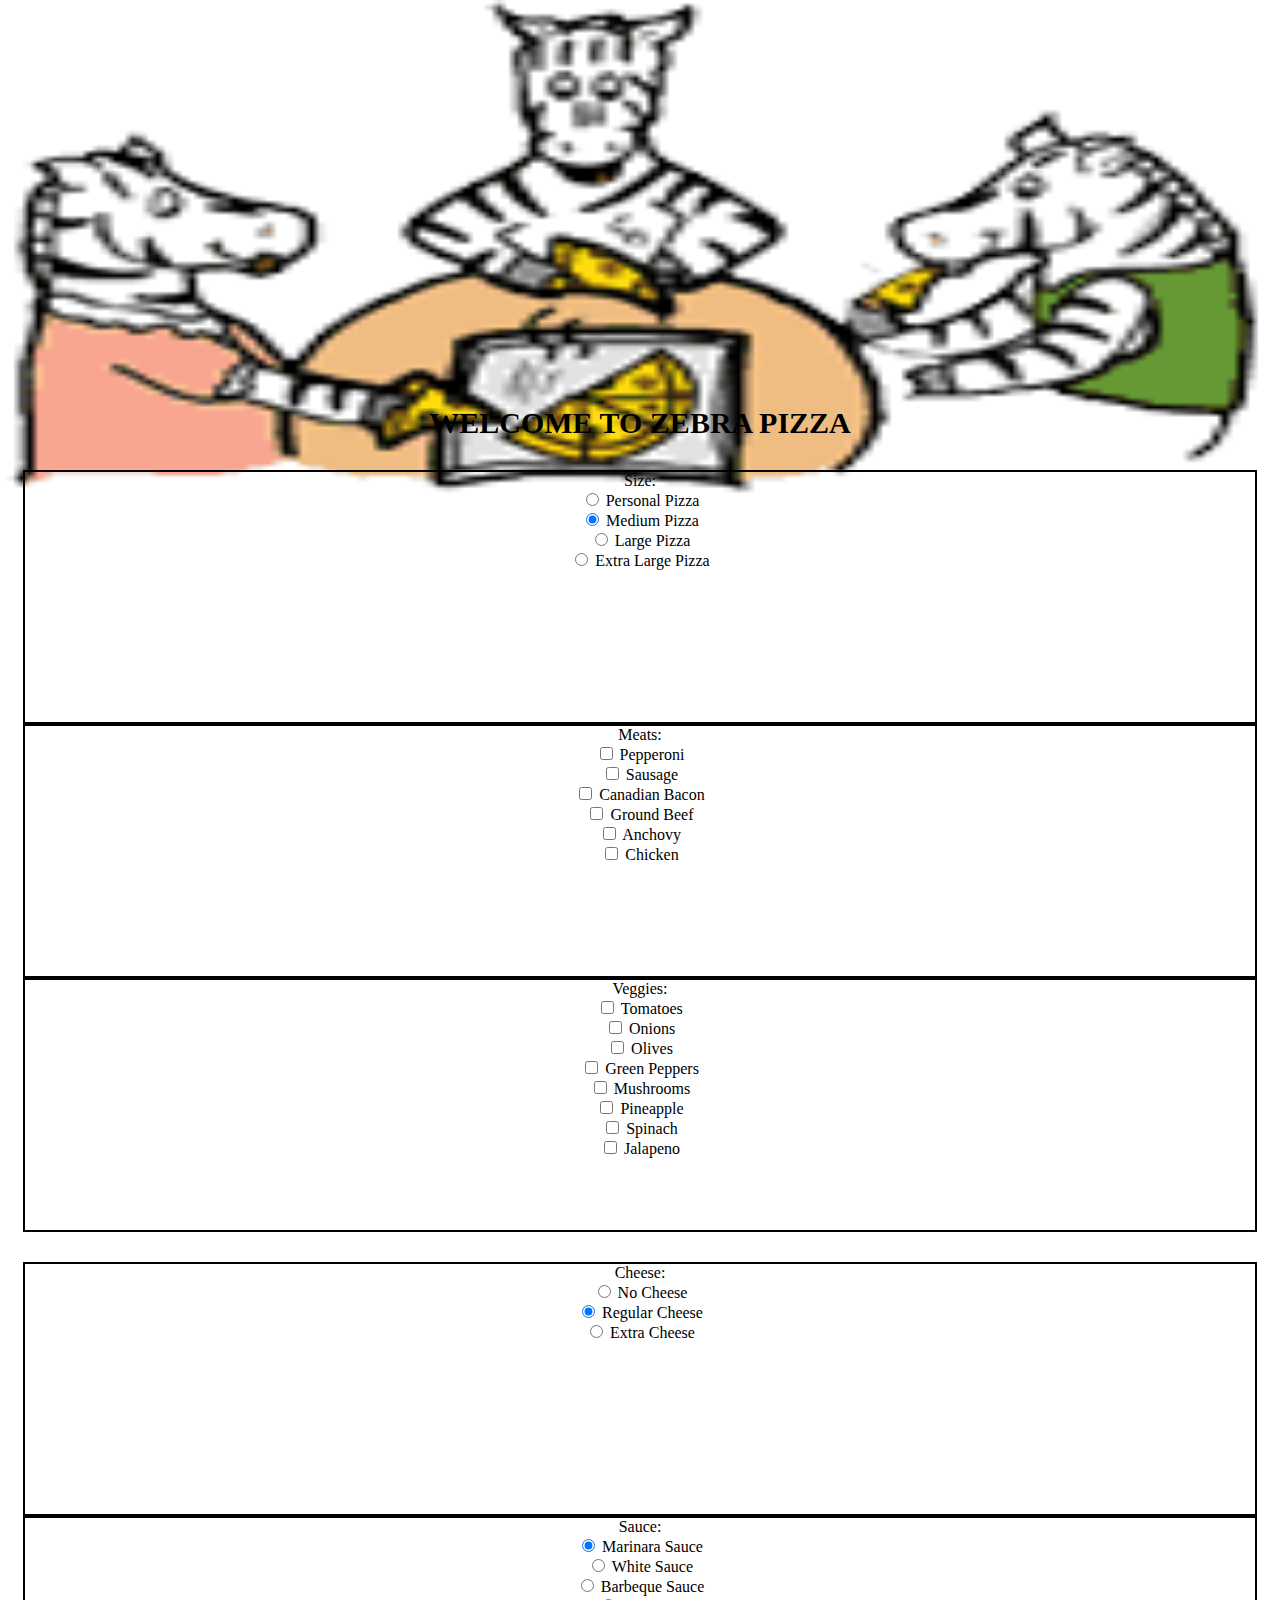
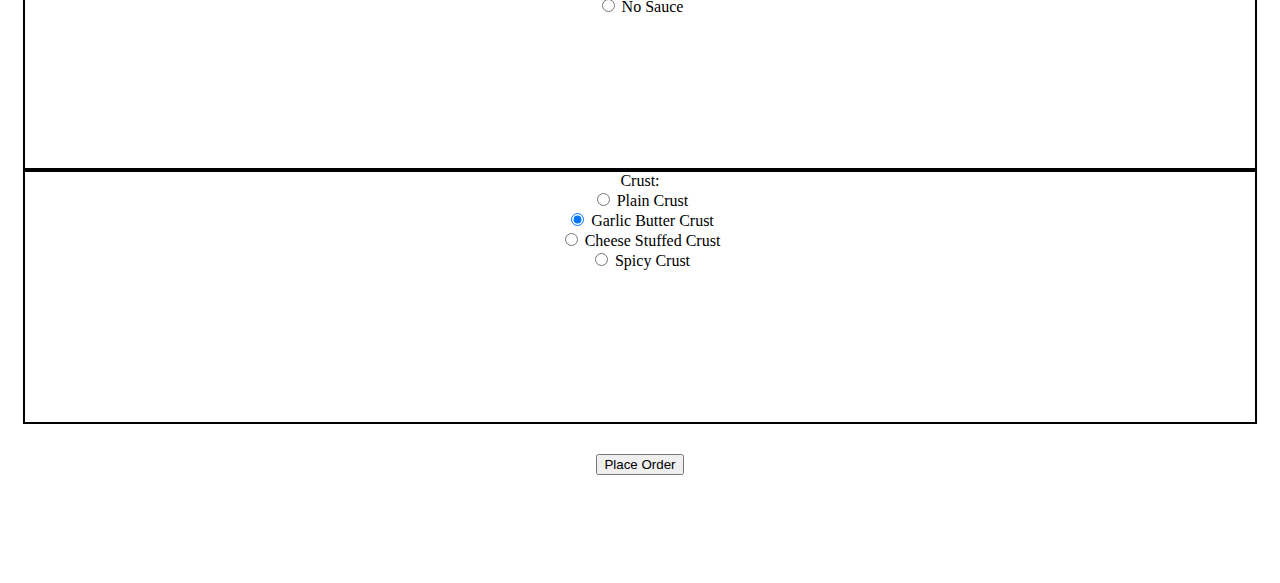
<file: JavaScript/index.html>
﻿<!doctype html>
<html lang="en">
  <head>
    <!-- Required meta tags -->
    <meta charset="utf-8">
    <meta name="viewport" content="width=device-width, initial-scale=1, shrink-to-fit=no">

    <!-- Bootstrap CSS -->
    <link rel="stylesheet" href="https://stackpath.bootstrapcdn.com/bootstrap/4.1.3/css/bootstrap.min.css" integrity="sha384-MCw98/SFnGE8fJT3GXwEOngsV7Zt27NXFoaoApmYm81iuXoPkFOJwJ8ERdknLPMO" crossorigin="anonymous">

    <!--Custom CSS-->
    <link rel="stylesheet" href="./css/pizza_styles.css">

    <title>Zebra's Za</title>
    <style>
        body {
        background-size: 100% 100%;
        background-image: url("./img/zebra.jpg");
        background-repeat: no-repeat;
        background-position: center;
        height: 500px;

        }</style>
  </head>
  <body>
      
    <br><br><br><br><br><br><br><br><br><br><br><br><br>
    <br><br><br><br><br><br><br><br>
    <h1 class="heading">WELCOME TO ZEBRA PIZZA</h1>

    <div class="container">
        </div>
        <div class="row">
          <div class="col">
              <form>
                    <legend>Size:</legend>
                    <input class = "size" type="radio" name="size" value="Personal Pizza"> Personal Pizza<br>
                    <input class = "size" type="radio" name="size" value="Medium Pizza" checked> Medium Pizza<br>
                    <input class = "size" type="radio" name="size" value="Large Pizza"> Large Pizza<br>
                    <input class = "size" type="radio" name="size" value="Extra Large Pizza"> Extra Large Pizza
                </form>
          </div>
          <div class="col">
              <form>
                  <legend>Meats:</legend>
                  <input class = "meats" type="checkbox" name="meat" value="Pepperoni"> Pepperoni<br>
                  <input class = "meats" type="checkbox" name="meat" value="Sausage"> Sausage<br>
                  <input class = "meats" type="checkbox" name="meat" value="Canadian Bacon"> Canadian Bacon<br>
                  <input class = "meats" type="checkbox" name="meat" value="Ground Beef"> Ground Beef<br>
                  <input class = "meats" type="checkbox" name="meat" value="Anchovy"> Anchovy<br>
                  <input class = "meats" type="checkbox" name="meat" value="Chicken"> Chicken
              </form>
          </div>
          <div class="col">
              <form>
                  <legend>Veggies:</legend>
                  <input class = "veggies" type="checkbox" name="veggies" value="Tomato"> Tomatoes<br>
                  <input class = "veggies" type="checkbox" name="veggies" value="Onion"> Onions<br>
                  <input class = "veggies" type="checkbox" name="veggies" value="Olive"> Olives<br>
                  <input class = "veggies" type="checkbox" name="veggies" value="Green Pepper"> Green Peppers<br>
                  <input class = "veggies" type="checkbox" name="veggies" value="Mushroom"> Mushrooms<br>
                  <input class = "veggies" type="checkbox" name="veggies" value="Pineapple"> Pineapple<br>
                  <input class = "veggies" type="checkbox" name="veggies" value="Spinach"> Spinach<br>
                  <input class = "veggies" type="checkbox" name="veggies" value="Jalapeno"> Jalapeno<br>
              </form>
          </div>
        </div>
      </div>
      
      <div class="container">
        </div>
        <div class="row">
          <div class="col">
              <form>
                    <legend>Cheese:</legend>
                    <input class = "cheese" type="radio" name="cheese" value="No Cheese"> No Cheese<br>
                    <input class = "cheese" type="radio" name="cheese" value="Regular Cheese" checked> Regular Cheese<br>
                    <input class = "cheese" type="radio" name="cheese" value="Extra Cheese"> Extra Cheese<br>
                </form>
          </div>
          <div class="col">
              <form>
                  <legend>Sauce:</legend>
                    <input class = "sauce" type="radio" name="sauce" value="Marinara Sauce" checked> Marinara Sauce<br>
                    <input class = "sauce" type="radio" name="sauce" value="White Sauce"> White Sauce<br>
                    <input class = "sauce" type="radio" name="sauce" value="Barbeque Sauce"> Barbeque Sauce<br>
                    <input class = "sauce" type="radio" name="sauce" value="No Sauce"> No Sauce
              </form>
          </div>
          <div class="col">
              <form>
                  <legend>Crust:</legend>
                    <input class = "crust" type="radio" name="crust" value="Plain"> Plain Crust<br>
                    <input class = "crust" type="radio" name="crust" value="Garlic Butter Crust" checked> Garlic Butter Crust<br>
                    <input class = "crust" type="radio" name="crust" value="Cheese Stuffed Crust"> Cheese Stuffed Crust<br>
                    <input class = "crust" type="radio" name="crust" value="Spicy Crust"> Spicy Crust
              </form>
          </div>
        </div>
      </div>

      <div id="cart">
          <input id="btnOrder" type="button" onclick="getReceipt()" 
          value="Place Order">
        <div id="showText"></div>
        <div id="totalPrice"></div>
      </div>
      
      <script src="./js/pizza_script.js"></script>

      <br><br><br><br><br><br>

    <!-- Optional JavaScript -->
    <!-- jQuery first, then Popper.js, then Bootstrap JS -->
    <script src="https://code.jquery.com/jquery-3.3.1.slim.min.js" integrity="sha384-q8i/X+965DzO0rT7abK41JStQIAqVgRVzpbzo5smXKp4YfRvH+8abtTE1Pi6jizo" crossorigin="anonymous"></script>
    <script src="https://cdnjs.cloudflare.com/ajax/libs/popper.js/1.14.3/umd/popper.min.js" integrity="sha384-ZMP7rVo3mIykV+2+9J3UJ46jBk0WLaUAdn689aCwoqbBJiSnjAK/l8WvCWPIPm49" crossorigin="anonymous"></script>
    <script src="https://stackpath.bootstrapcdn.com/bootstrap/4.1.3/js/bootstrap.min.js" integrity="sha384-ChfqqxuZUCnJSK3+MXmPNIyE6ZbWh2IMqE241rYiqJxyMiZ6OW/JmZQ5stwEULTy" crossorigin="anonymous"></script>
  </body>
</html>

<!--https://media.giphy.com/media/HTWcR3SmWZhEk/giphy.gif-->
</file>
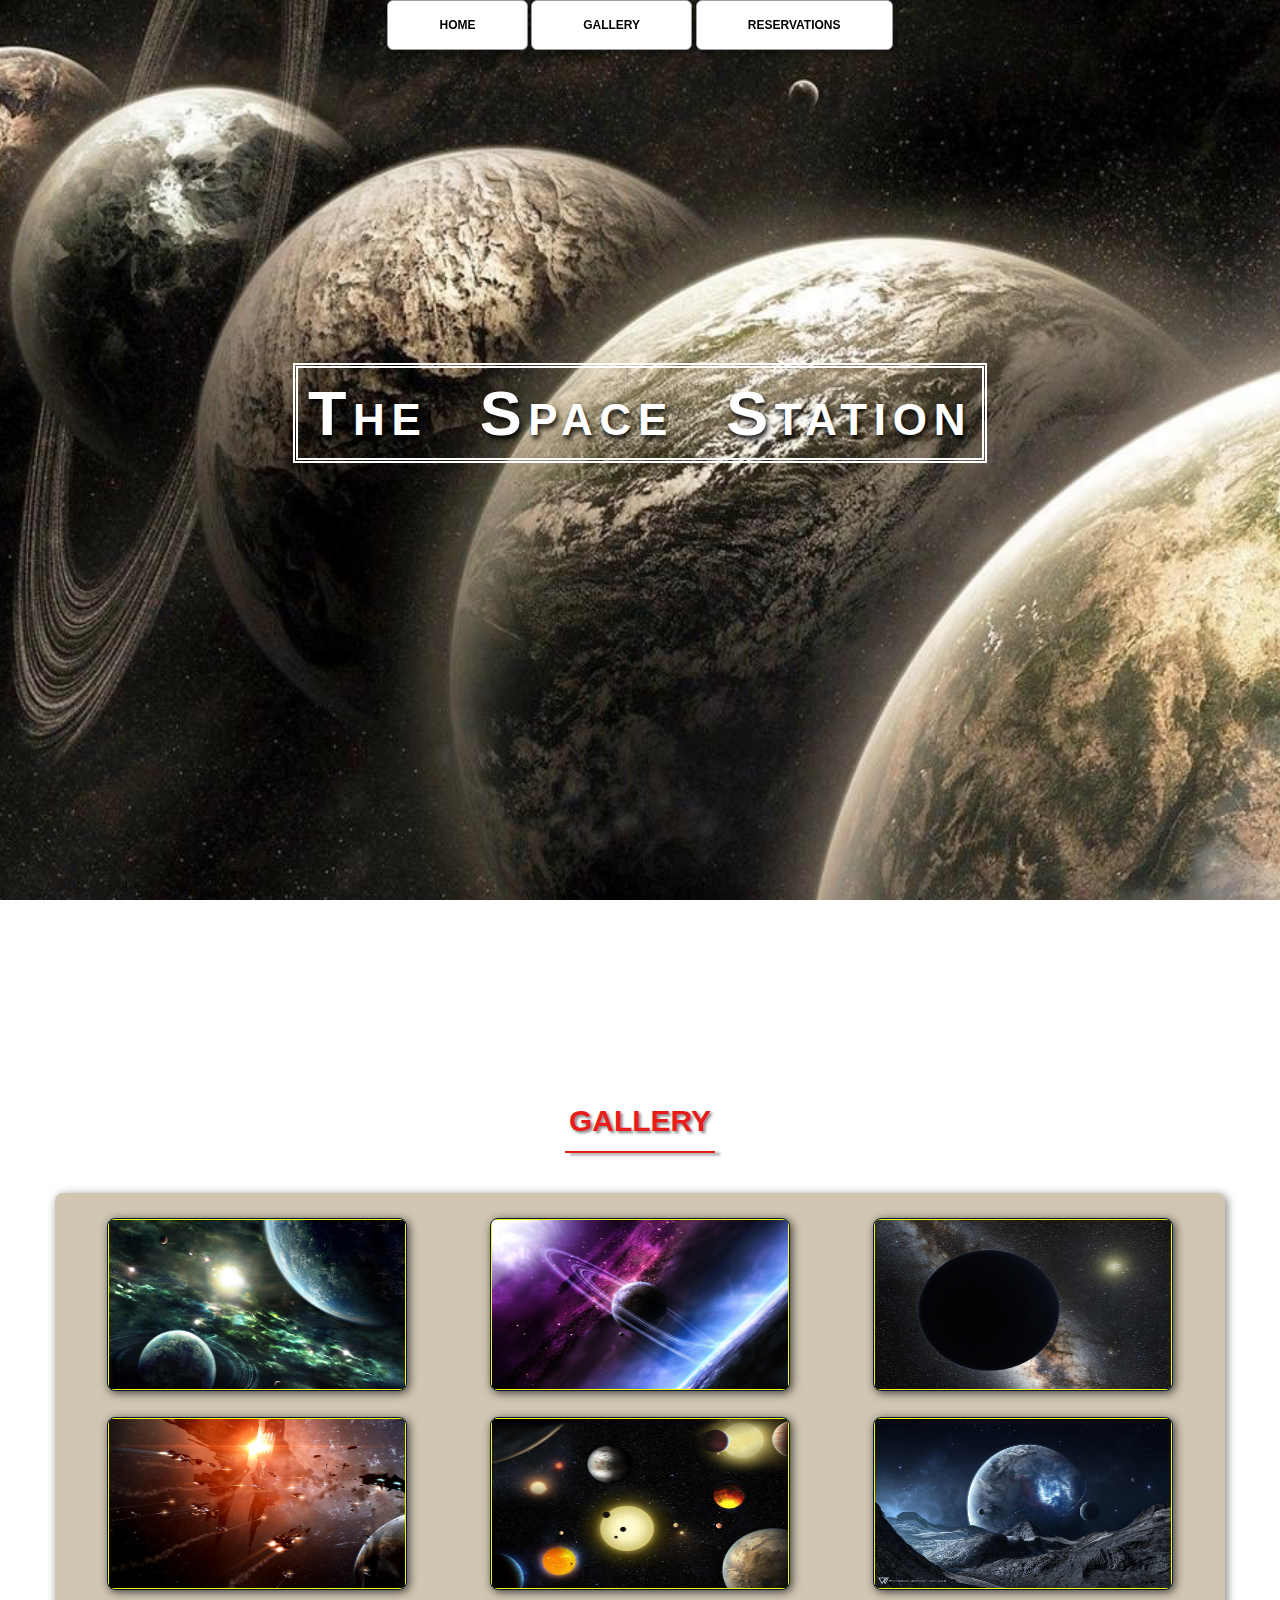
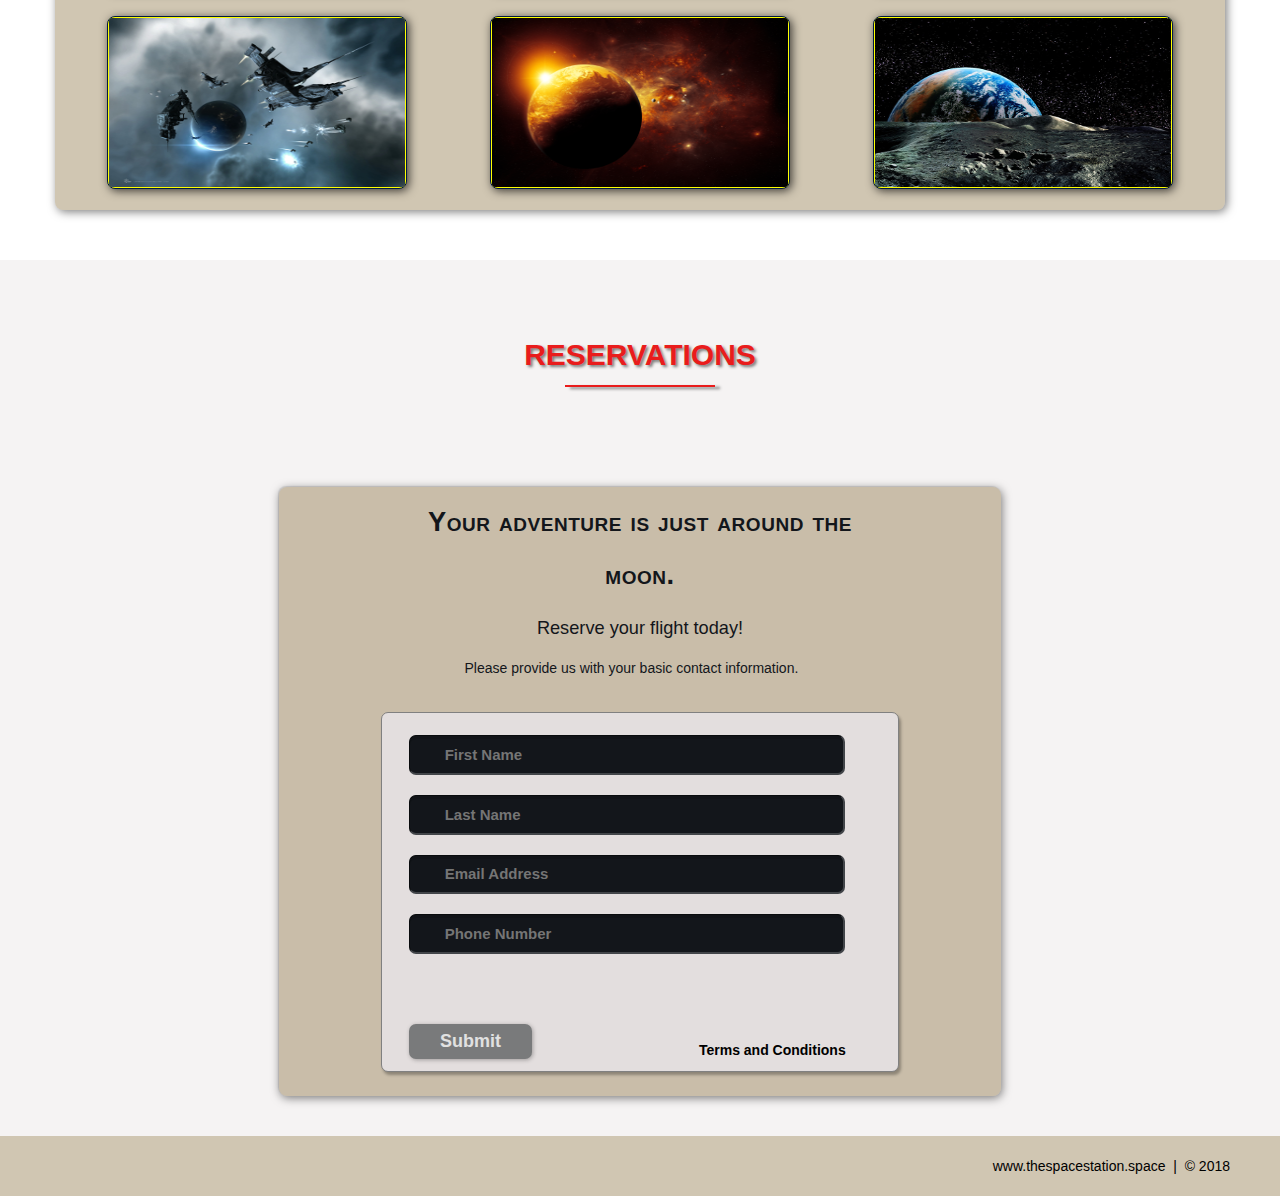
<file: HTML&CSS/SpaceStation/index.html>
<!DOCTYPE html>
<html lang="en">
    <head>
        <meta charset="utf-8">
        <title>The Space Station | Resort</title>
        <link rel="stylesheet" href="./css/shared.css">
        <link rel="stylesheet" href="./css/animations.css">
    </head>
    <body>

        <!--NAV-->
        <div class="wrap">
            <div class="menu-container">
                <ul class="menu">
                    <a href="#home"><li>HOME</li></a>
                    <a href="#gallery"><li>GALLERY</li></a>
                    <a href="#contact"><li>RESERVATIONS</li></a>
                </ul>
            </div>
        </div>
        <!--END NAV-->

        <!--HOME-->
        <div id="home">
            <div class="container">
                <div class="text-center">
                    <span class="head-main">The Space Station</span>
                </div>
            </div>
        </div>
        <!--END HOME-->

        <!--GALLERY-->
        <section id="gallery">
            <div class="container">
                <h1>Gallery</h1>
                <div class="flex-container">

                    <!--PHOTO-CONTAINER 1-->
                    <div class="photo-container">
                        <div class="photo">
                            <img src="./images/thumb/thumbnail_1.png" alt="">
                            <div class="photo-overlay">
                                <h3 class="white-head">Click to Enlarge</h3>
                                <p>We have several space launches departing daily, book your flight today!</p>
                            </div>
                        </div>
                    </div>
                    <!--END PHOTO CONTAINER 1-->
                    
                    <!--PHOTO-CONTAINER 2-->
                    <div class="photo-container">
                        <div class="photo">
                            <img src="./images/thumb/thumbnail_2.png" alt="">
                            <div class="photo-overlay">
                                <h3 class="white-head">Click to Enlarge</h3>
                                <p>We have several space launches departing daily, book your flight today!</p>
                            </div>
                        </div>
                    </div>
                    <!--END PHOTO CONTAINER 2-->

                    <!--PHOTO-CONTAINER 3-->
                    <div class="photo-container">
                            <div class="photo">
                                <img src="./images/thumb/thumbnail_3.png" alt="">
                                <div class="photo-overlay">
                                    <h3 class="white-head">Click to Enlarge</h3>
                                    <p>We have several space launches departing daily, book your flight today!</p>
                                </div>
                            </div>
                        </div>
                        <!--END PHOTO CONTAINER 3-->

                    <!--PHOTO-CONTAINER 4-->
                    <div class="photo-container">
                            <div class="photo">
                                <img src="./images/thumb/thumbnail_4.png" alt="">
                                <div class="photo-overlay">
                                    <h3 class="white-head">Click to Enlarge</h3>
                                    <p>We have several space launches departing daily, book your flight today!</p>
                                </div>
                            </div>
                        </div>
                        <!--END PHOTO CONTAINER 4-->

                    <!--PHOTO-CONTAINER 5-->
                    <div class="photo-container">
                            <div class="photo">
                                <img src="./images/thumb/thumbnail_5.png" alt="">
                                <div class="photo-overlay">
                                    <h3 class="white-head">Click to Enlarge</h3>
                                    <p>We have several space launches departing daily, book your flight today!</p>
                                </div>
                            </div>
                        </div>
                        <!--END PHOTO CONTAINER 5-->

                    <!--PHOTO-CONTAINER 6-->
                    <div class="photo-container">
                            <div class="photo">
                                <img src="./images/thumb/thumbnail_6.png" alt="">
                                <div class="photo-overlay">
                                    <h3 class="white-head">Click to Enlarge</h3>
                                    <p>We have several space launches departing daily, book your flight today!</p>
                                </div>
                            </div>
                        </div>
                        <!--END PHOTO CONTAINER 6-->
                
                    <!--PHOTO-CONTAINER 7-->
                    <div class="photo-container">
                            <div class="photo">
                                <img src="./images/thumb/thumbnail_7.png" alt="">
                                <div class="photo-overlay">
                                    <h3 class="white-head">Click to Enlarge</h3>
                                    <p>We have several space launches departing daily, book your flight today!</p>
                                </div>
                            </div>
                        </div>
                        <!--END PHOTO CONTAINER 7-->

                    <!--PHOTO-CONTAINER 8-->
                    <div class="photo-container">
                            <div class="photo">
                                <img src="./images/thumb/thumbnail_8.png" alt="">
                                <div class="photo-overlay">
                                    <h3 class="white-head">Click to Enlarge</h3>
                                    <p>We have several space launches departing daily, book your flight today!</p>
                                </div>
                            </div>
                        </div>
                        <!--END PHOTO CONTAINER 8-->

                    <!--PHOTO-CONTAINER 9-->
                    <div class="photo-container">
                            <div class="photo">
                                <img src="./images/thumb/thumbnail_9.png" alt="">
                                <div class="photo-overlay">
                                    <h3 class="white-head">Click to Enlarge</h3>
                                    <p>We have several space launches departing daily, book your flight today!</p>
                                </div>
                            </div>
                        </div>
                        <!--END PHOTO CONTAINER 9-->
            
                </div>
            </div>

        </section>
        <!--END GALLERY-->

        <!--RSVP-->
        <section id="contact">
			<div class="container">
				<div class="heading-padding">
					<h1 class="heading-padding">Reservations</h1>
					<div class="reservation">
						<h2><span>Your adventure is just around the moon.</span>
						<br/>Reserve your flight today!
						</h2>
						<p class="rsvp-text">
							Please provide us with your basic contact information.</p>
						<div class="forms-rsvp">
							<form action="" method="POST">
								<input class="rsvp" type="text" value="" placeholder="First Name">
								<input class="rsvp" type="text" value="" placeholder="Last Name">
								<input class="rsvp" type="text" value="" placeholder="Email Address">
								<input class="rsvp" type="text" value="" placeholder="Phone Number">
							<div class="form-spacer">
								<label class="terms">Terms and Conditions</label>
							</div>
							<div class="submit">
								<input type="submit" value="Submit">
							</div>
						</form>
					</div>	
				</div>

				</div>
			</div>
        </section>
        <!--END RSVP-->
        
        <!--FOOTER-->
        <div id="footer">
			www.thespacestation.space &nbsp;|&nbsp; &copy; 2018
        </div>
        <!--END FOOTER-->
    </body>
</html>
</file>
<file: JavaScript/css/pizza_styles.css>
.heading {
    text-align: center;
    text-emphasis: bold;
    font-size: 30px;
}

form {
    border: 2px solid black;
    height: 250px;
}

legend {
    box-shadow: 3px yellow;

}

.row {
    text-align: center;
    margin-top: 30px;
    margin-left: 15px;
    margin-right: 15px;
}

#cart {
    text-align: center;
    margin-top: 30px;
}
</file>
<file: HTML&CSS/SpaceStation/css/shared.css>
/*================================================
Author: Ryan Clements
Blah blah blah
==================================================
GENERIC STYLES
================================================*/
html {
    font-family: sans-serif;
    font-size: 62.5%;
    -webkit-tap-highlight-color: rgba(0,0,0,0);
    -webkit-text-size-adjust: 100%;
    -ms-text-size-adjust: 100%;
}

body {
    font-size: 14px;
    margin: 0;
    font-family: "Helvetica Neue", Arial, Helvetica, sans-serif;
    line-height: 1.42857143;
    color: #333;
    background-color: #fff
}

footer,
nav {
    display: block;
}

h1, h2, h3, h4, h5, h6 {
    font-family: 'Open Sans', sans-serif
}

h1 {
    line-height: 50px;
    font-weight: 900;
    font-size: 30px;
    text-transform: uppercase;
    text-align: center;
    color: #e91c1c;
    text-shadow: 2px 2px 3px rgba(0,0,0,0.5);
}

h1:after { /* This is the underline */
    display: block;
    content: "";
    height: 2px;
    width: 150px;
    background: #e91c1c;
    margin: 5px auto 40px;
    box-shadow: 5px 2px 3px rgba(0,0,0,0.5);
}

h2 {
    line-height: 50px;
    color: #e91c1c
}

h3 {
    line-height: 30px;
    padding-bottom: 20px;
}

h4 {
    padding-top: 25px;
    line-height: 40px;
    padding-bottom: 0px;
    font-size: 22px;
    font-weight: 900;
}

p {
    font-weight: 300;
    line-height: 30px;
    padding-bottom: 15px;
}

.text-center {
    text-align: center;
}

.heading-padding {
    padding-bottom: 40px
}

section {
    padding-top: 50px;
    margin-top: 50px;
}

.navbar {
    height: 105px;
    max.height: 340px;
    display: block;
}

.container {
    padding-right: 15px;
    padding-left: 15px;
    margin-right: auto;
    margin-left: auto;
}

.container-fluid {
    padding-right: 15px;
    padding-left: 15px;
    margin-right: auto;
    margin-left: auto;
}
.row {
    margin-right: -15px;
    margin-left: -15px;
}

.clearfix:after,
.container:after,
.navbar:after {
    clear: both;
    display: table;
    content: " ";
}

.wrap {
    height: 100%;
    width: 100%
    position: absolute;
    /* This ensures that the images cannot
       render outsideof their container 
       without forcing any scrollbars */
    overflow: hidden; 
    top: 0;
    left: 0;
    text-align: center;
}

.menu-container {
    max-height: 340px;
    margin: 0% auto;
    content: " ";
    /* top: 0:
    left: 0: */
    /* position: absolute; */ /* to the top edge of the screen */
    width: 100%;
    position: fixed;
    z-index: 100;
    /*background-color: rgba(255, 255, 255, 0.5) :*/
}

/*=======================================================
HOME SECTION STYLES
========================================================*/
#home {
    background: url(../images/planets.jpg) no-repeat 50% 50%;
    background-attachment: fixed;
    -webkit-background-size: cover;
    -moz-background-size: cover;
    -o-background-size: cover;
    background-size: cover;
    width: 100%;
    display: block;
    height: auto;
    padding-top: 350px; /* This is spacer before the Main title Logo */
    padding-bottom: 500px; /* This is spacer after the Main title Logo */
    color: #fff;
}

.head-main {
    text-shadow: 2px 4px 5px rgba(0,0,0,0.9);
    font-variant: small-caps;
    color: #fff;
    letter-spacing: 5pt;
    word-spacing: 21pt;
    font-size: 4.5em;
    text-align: left;
    font-family: Impact, Haettenschweiler, 'Arial Narrow Bold', sans-serif;
    line-height: 2;
    font-weight: 900;
    border: 5px double #fff;
    padding: 10px;
}

.head-sub-main {
    font-size: 23px;
    font-weight: 500;
    padding: 50px 20px 10px 20px;
    text-transform: uppercase;
}

.head-last {
    font-size: 18px;
    font-weight: 900;
    padding: 5px 20px 20px 20px;
    border: 1px dotted #fff;
    padding: 5px;
}

/*===============================================
Contact STYLES
===============================================*/
.flex-container {
    display: -webkit-flex;
    display: flex;
    flex-wrap: wrap;
    padding: 10px;
    border-radius: 8px;
    margin: 0px auto;
    background-color: rgba(100,65,0,.3);
    box-shadow: 2px 2px 10px 0 rgba(0,0,0,0.5);
}

#contact {
    background-color: #f5f3f3;
}

.reservation {
    width: 60%;
    padding: 10px;
    border-radius: 8px;
    margin: 0px auto;
    background-color: rgba(100,65,0,.3);
    box-shadow: -1px -1px 1px 0 rgba(0,0,0,0.1), 1px 2px 10px 0 rgba(0,0,0,0.5);
}

.reservation h2 {
    width: 70%;
    text-align: center;
    margin: 0 auto;
    color: #13161B;
    font-weight: 500;
    font-size: 1.3em;
    letter-spacing: 0pt;
    word-spacing: 0pt;
}

.reservation h2 span {
    width: 70%;
    text-align: center;
    margin: 0 auto;
    color: #13161B;
    font-weight: 900;
    font-size: 1.5em;
    font-variant: small-caps;
    letter-spacing: .4pt;
    word-spacing: .3pt;
}

.reservation p {
    color: #13161B;
    width: 50%;
    margin: 0 auto;
}

.reservation form {
    font-size: 15px;
    outline: none;
    font-weight: 600;
    color: #8D8E8F;
    padding: 12px 12px;
    width: 70%;
    border: 1px solid #808080;
    margin: 2% auto;
    border-radius: 7px;
    background: rgb(227, 222, 222);
    box-shadow: 2px 3px 3px 0px rgba(0,0,0,0.3);
    font-family: 'Raleway', sans-serif;
}

.reservation input[type="text"] {
    font-size: 15px;
    outline: none;
    font-weight: 600;
    color: #8D8E8F;
    padding: 2% 1% 2% 7%;
    width: 80%;
    border-top: 1px solid #090B0D;
    border-right: 2px solid #424549;
    border-bottom: 2px solid #424549;
    border-left: 1px solid #090B0D;
    margin: 10px 1em;
    border-radius: 7px;
    background: #13161B;
    box-shadow: inset 0px 3px 0px 0px rgba(5, 5, 5, 0.15);
    font-family: "Raleway", sans-serif;
}

.reservation input [type="text"]:hover {
    box-shadow: 0 0 18px rgba(100,65,0,.8);
}

.form-spacer {
    padding: 30px 39px;
}

.terms {
    margin: 30px 1px 0 0;
}

.terms {
    margin-top: 13%;
    padding-left: 52px;
    font-size: 14px;
    line-height: 5px;
    color: #000;
    cursor: pointer;
    font-family: 'Raleway', sans-serif;
    font-weight: 600;
}

.terms:hover {
    color: orange;
    text-decoration: underline;
}

.terms {
    position: relative;
    display: inline;
    float: right;
}

.submit input[type="submit"] {
    color: rgb(225, 225, 225);
    cursor: pointer;
    border: none;
    font-weight: 900;
    outline: none;
    text-align: center;
    font-family: 'Raleway', sans-serif;
    margin: 0px 3%;
    padding: 7px 0px;
    width: 25%;
    font-size: 18px;
    transition: border-color 0.3s color 0.3s background-color 0.3s;
    border-radius: 7px;
    background-color: #797a7b;
    box-shadow: 1px 1px 4px rgba(0,0,0,0.3);
}

.submit input[type="submit"]:hover {
    color: #000;
    background-color: #8D8E8F;
    box-shadow: inset 1px 2px 15px rgba(0,0,0,0.5);
}

/*======================================================
FOOTER STYLES
======================================================*/
#footer {
    background-color: rgba(100,65,0,.3);
    color: #000;
    text-shadow: 2px 2px 8px 0 (0,0,0,0.4);
    padding: 20px 50px 20px 50px;
    text-align: right;
}

/*=======================================
  @MEDIA QUERIES
  =======================================*/
  @media all and (max-width:640px) and (min-width:381px) {
    .head-main { 
        font-size: 28px ;
    }
}
@media all and (max-width:381px) and (min-width:200px) {
    .head-main { 
        font-size: 24px ;
    }
}

@media (min-width: 768px) {
  .container {
    width: 750px;
  }
}
@media (min-width: 992px) {
  .container {
    width: 970px;
  }
}
@media (min-width: 1200px) {
  .container {
    width: 1170px;
  }
}
</file>
<file: HTML&CSS/SpaceStation/css/animations.css>
/*================================================
MENU SECTION ANIMATION
================================================*/

.menu {
    color: #f00;
    font: bold 12px/18px sans-serif;
    text-align: center;
    display: inline;
    margin: 0% auto;
    padding: 0;
    list-style: none;
    text-decoration: none;
}

.menu li {
    color: #000;
    background-color: rgba(255, 255, 255, 1);
    display: inline-block;
    margin: 0% auto;
    position: relative;
    padding: 15px 4%;
    border: 1px solid #9D9FA2;
    box-shadow: 2px 2px 10px 0 rgba(0,0,0,0.5);
    border-radius: 6px;
    /* background-color: #052136;*/
    cursor: pointer;
    transition-property: background;
    transition-duration: .4s;
    transition-delay: 0s;
    transition-timing-function: ease-in-out;
}

.menu li:hover {
    color: #f00;
    background-color: rgba(100,65,0,.3);
}

/*========================================================
GALLERY SECTION ANIMATION
========================================================*/
.photo {
    position: relative;
    line-height: 0;
    margin-bottom: 2em;
    overflow: hidden;
    border-radius: 8px;
    padding: 1px;
    border: 1px solid #021a40;
    background-color: #ff0;
    box-shadow: 2px 2px 10px 0 rgba(0,0,0,0.7);
}

.photo-container {
    text-align: center;
    margin: 15px auto;
    width: 300px;
    height: 169px;
}

.photo-container img {
    max-width: 100%;
    width: 300px;
    height: 169px;
}

.photo-overlay {
    color: #fff;
    position: absolute;
    top: 0;
    right: 0;
    bottom: 0;
    left: 0;
    padding-left: 20px;
    padding-right: 20px;
    justify-content: center; /* For centering text inside .photo-overlay */
    align-items: center;
    background: rgba(0,0,0, .5);
}

.white-head {
    color: #C9BDAA;
    margin-top: 5%;
}

/*================================================
Photo Overlay Transitions
================================================*/
.photo-overlay {
    opacity: 0;
    transition: opacity .5s;
    border-radius: 10px;
    cursor: pointer;
}

.photo-overlay:hover {
    opacity: 1;
}

.photo img {
    transition: transform .5s;
    transform-origin: 50% 50%;
}

.photo:hover img{
    transform: scale(1.1)
}
</file>
